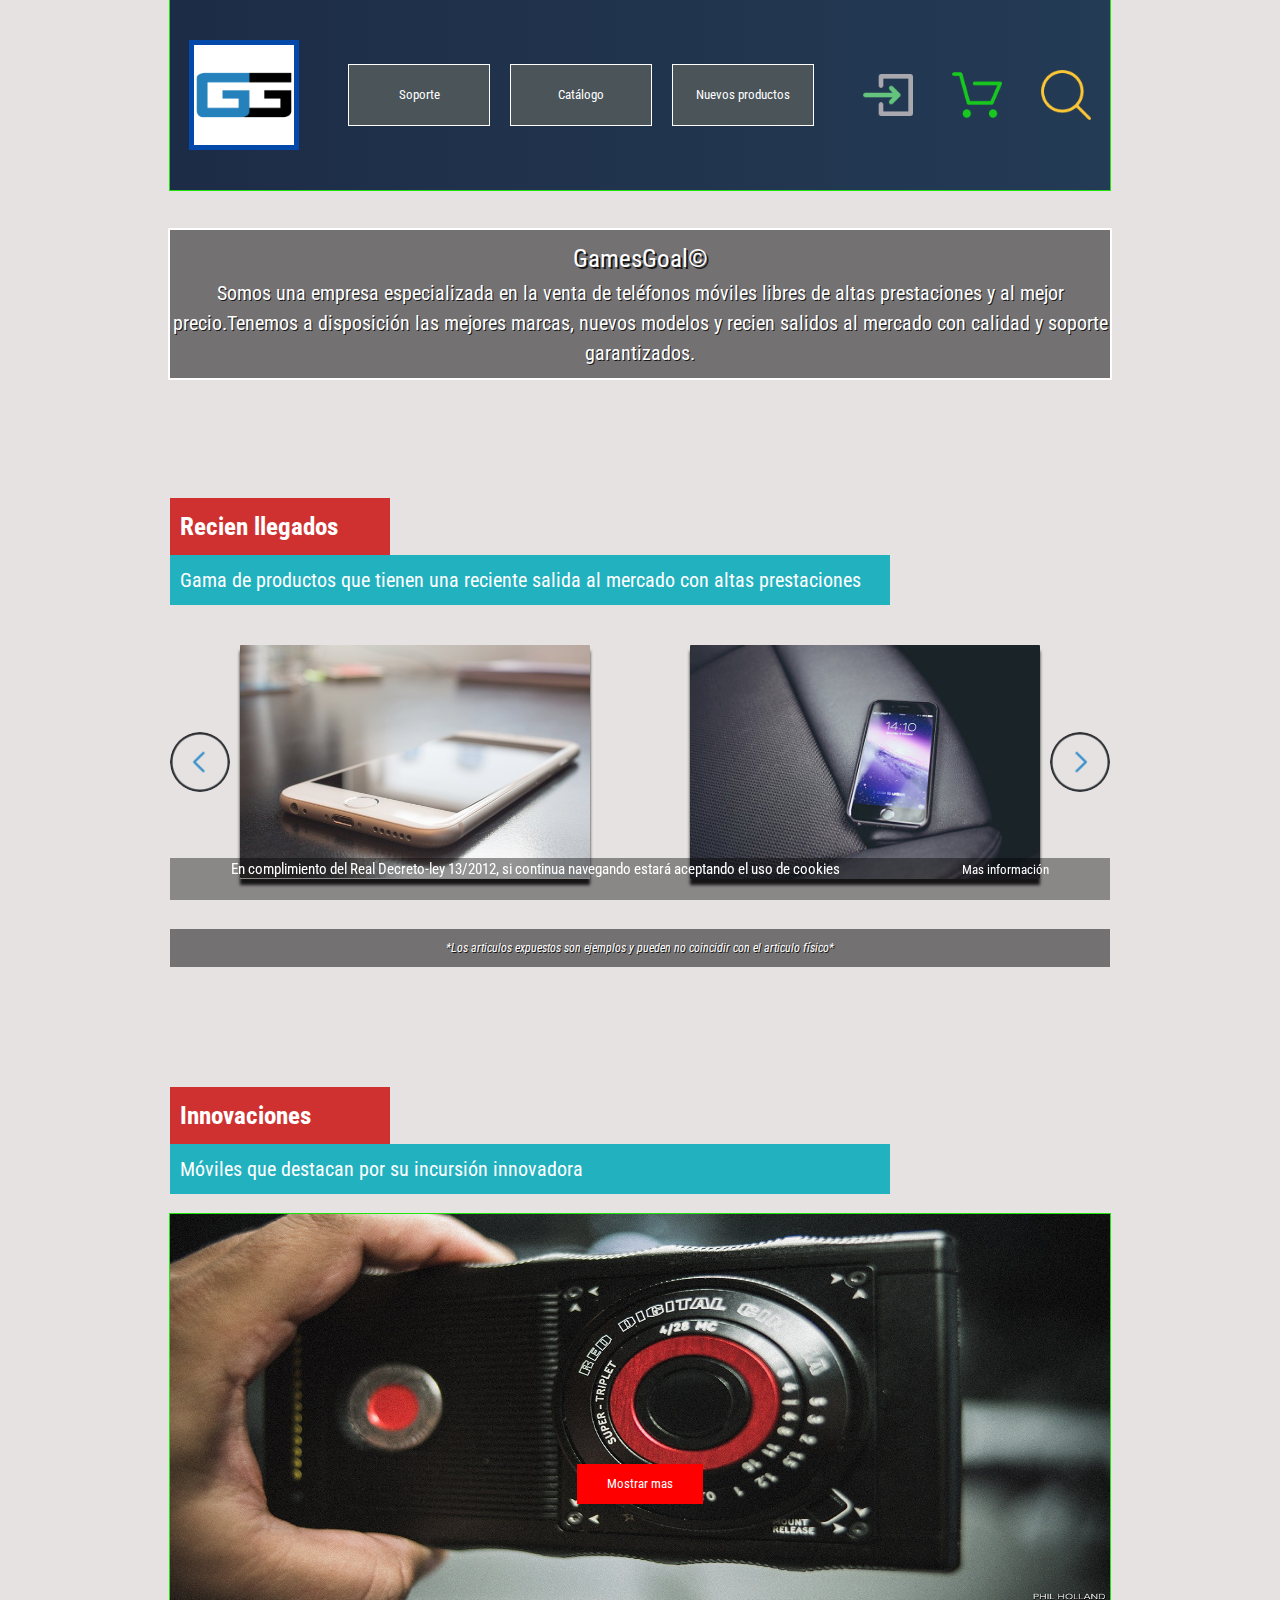
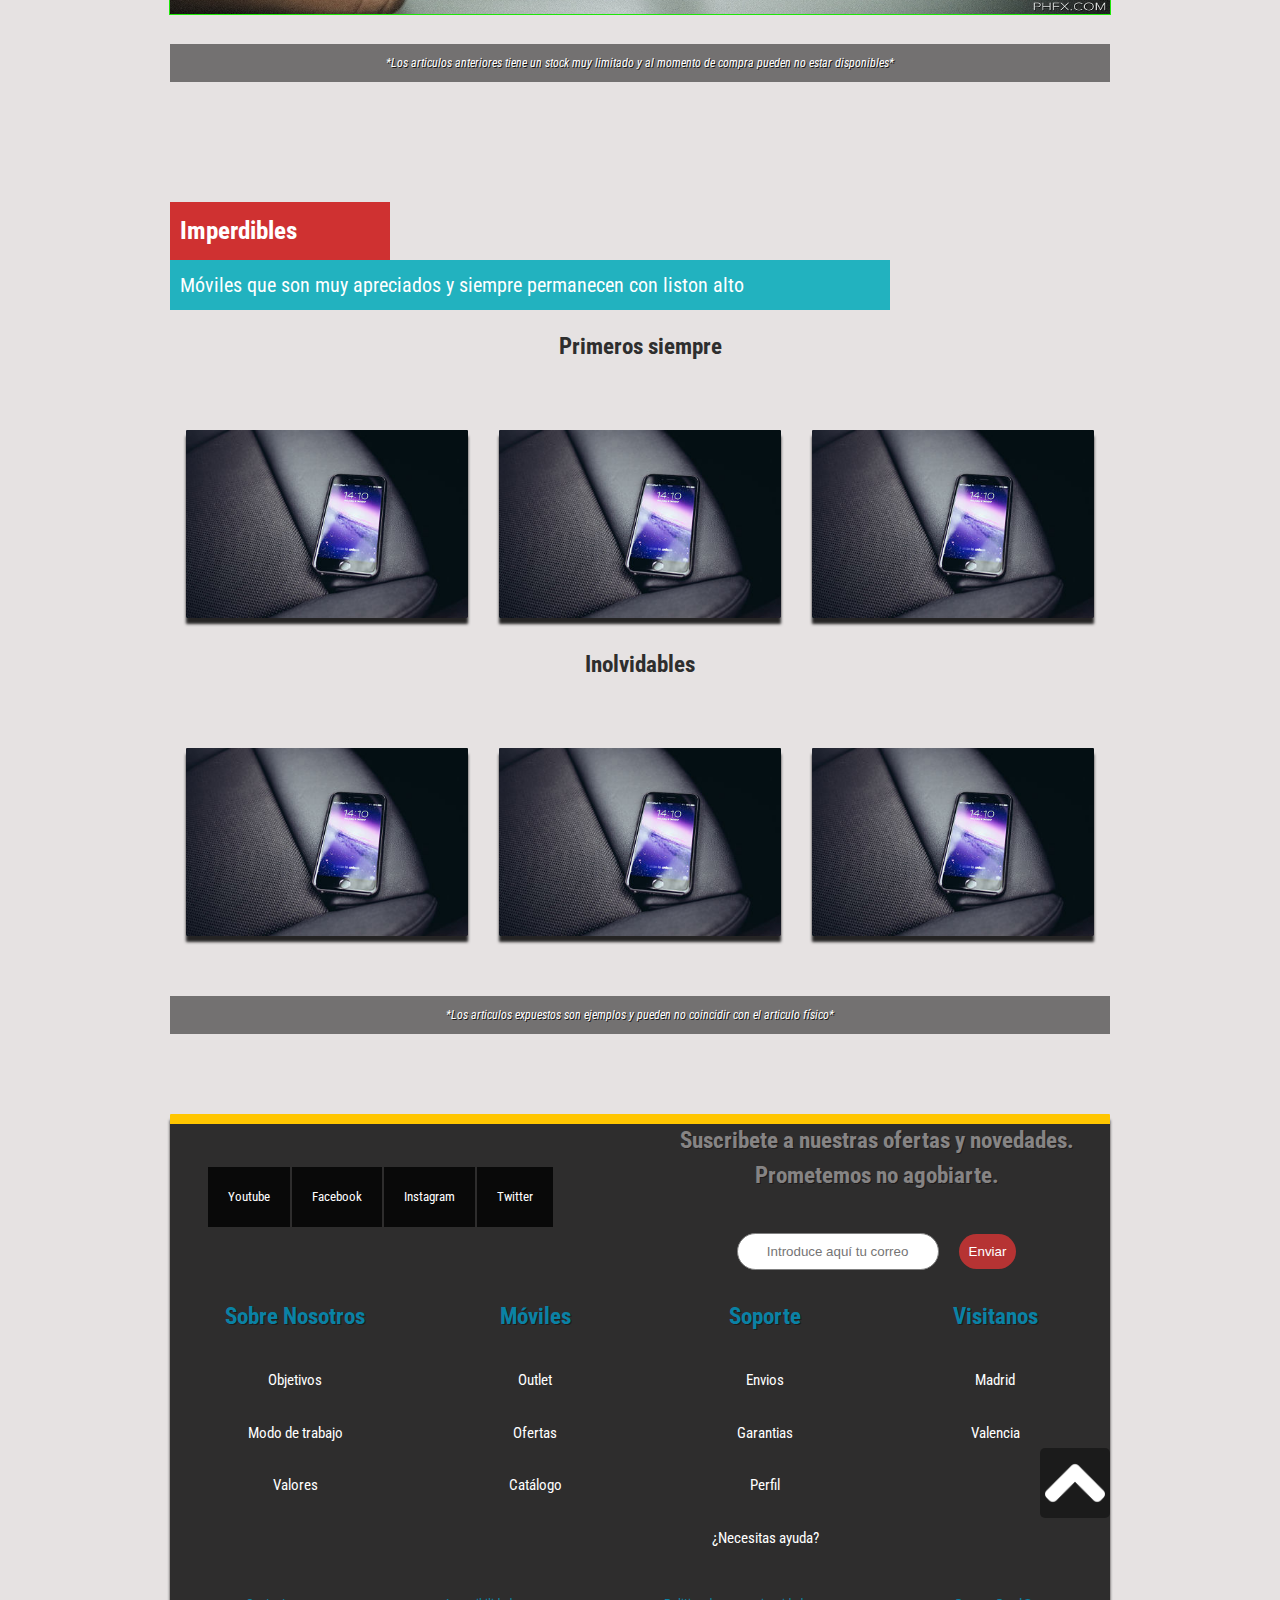
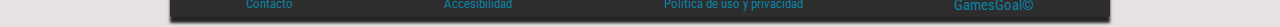
<file: index.html>
<!DOCTYPE html>
		<html lang="es">
		<head>
			<meta charset="UTF-8">
			<title>GamesGoal</title>
			<meta name="author" content="Santiago Rengifo">
			<meta name="viewport" content="width=device-width, initial-scale=1.0">
			<link rel="stylesheet" type="text/css" href="css/960_12_col.css">
			<link rel="stylesheet" type="text/css" href="css/reset.css">
			<link rel="stylesheet" type="text/css" href="css/text.css">
			<link rel="stylesheet" type="text/css" href="css/estilos.css">
			<link href="https://fonts.googleapis.com/css?family=Roboto+Condensed" rel="stylesheet">
		</head> 
		<body onload="slider(),logged()">

			<div class="cuerpo container_12">
				<header class="grid_12">


					<div class="grid_12 alpha">
						<div class="logo" >
							<a href=""><img src="img/iconos/logo.png" alt=""></a>
						</div>
						<div>

							<div><a class='redirigir'> Soporte</a>
							</div>
							<div><a class='redirigir'> Catálogo</a>
							</div>
							<div><a class='redirigir'> Nuevos productos</a>
							</div>

						</div>
						<div class="loggin">
							<img src="img/iconos/login.png" alt="">
							<p></p>
						</div>
						<div>
							<img src="img/iconos/carrito-de-la-compra.png" alt="">
						</div>
						<div class="buscar">
							<img src="img/iconos/lupa.png" alt="">
							<div>
								<form>
									<input type="text" placeholder="Buscar">
								</form>
							</div>
						</div>
					</div>
				</header>
				<div class="clear"></div>
				<section class="container_12">





					<article class="grid_12">
						<!-- Primer Div-->
						<div class="bienvenida">
							<p>
								<span>GamesGoal&#169;</span><br>
								Somos una empresa especializada en la venta de teléfonos móviles libres de altas prestaciones y al mejor precio.Tenemos a disposición las mejores marcas, nuevos modelos y recien salidos al mercado con calidad y soporte garantizados.
							</p>
						</div>

						<!--Carrusel de productos-->
						<!-- Segundo Div-->
						<div>
							<div class="titulo">
								<h1>Recien llegados</h1>
								<p>Gama de productos que tienen una reciente salida al mercado con altas prestaciones</p>
							</div>
							<div class="contenedorCarrusel">
								<div>
									<img src="img/iconos/flechaI.png" class="mvI" alt="">
								</div>
								<div class="carrusel" >
									<div>
										<img src="img/GAMA_MEDIA/cute-galaxy.jpg" alt="">
										<div>
											<p>Lorem ipsum dolor sit amet, consectetur adipisicing elit.
											</p>
											<a class='redirigir'>Más</a>
											<img src="img/iconos/comment.png" alt="">
											<img src="img/iconos/like.png" alt="">
											<img src="img/iconos/estrella.png" alt="">
										</div>
									</div>
									<div>
										<img src="img/GAMA_MEDIA/cute.jpg" alt="">
										<div>
											<p>Lorem ipsum dolor sit amet, consectetur adipisicing elit.
											</p>
											<a class='redirigir'>Más</a>
											<img src="img/iconos/comment.png" alt="">
											<img src="img/iconos/like.png" alt="">
											<img src="img/iconos/estrella.png" alt="">
										</div>
									</div>
									<div>
										<img src="img/GAMA_MEDIA/iphone.jpg" alt="">
										<div>
											<p>Lorem ipsum dolor sit amet, consectetur adipisicing elit.
											</p>
											<a class='redirigir'>Más</a>
											<img src="img/iconos/comment.png" alt="">
											<img src="img/iconos/like.png" alt="">
											<img src="img/iconos/estrella.png" alt="">
										</div>
									</div>
									<div>
										<img src="img/GAMA_MEDIA/cute-iphone.jpg" alt="">
										<div>
											<p>Lorem ipsum dolor sit amet, consectetur adipisicing elit.
											</p>
											<a class='redirigir'>Más</a>
											<img src="img/iconos/comment.png" alt="">
											<img src="img/iconos/like.png" alt="">
											<img src="img/iconos/estrella.png" alt="">
										</div>
									</div>
									<div>
										<img src="img/GAMA_MEDIA/galaxy.jpg" alt="">
										<div>
											<p>Lorem ipsum dolor sit amet, consectetur adipisicing elit.
											</p>
											<a class='redirigir'>Más</a>
											<img src="img/iconos/comment.png" alt="">
											<img src="img/iconos/like.png" alt="">
											<img src="img/iconos/estrella.png" alt="">
										</div>
									</div>
									<div>
										<img src="img/GAMA_MEDIA/super-iphone.jpg" alt="">
										<div>
											<p>Lorem ipsum dolor sit amet, consectetur adipisicing elit.
											</p>
											<a class='redirigir'>Más</a>
											<img src="img/iconos/comment.png" alt="">
											<img src="img/iconos/like.png" alt="">
											<img src="img/iconos/estrella.png" alt="">
										</div>
									</div>
								</div>
								<div>
									<img src="img/iconos/flechaD.png" class="mvD" alt="" >							
								</div>
							</div>

							<div class="notas">
								<p><i>*Los articulos expuestos son ejemplos y pueden no coincidir con el articulo físico*</i></p>
							</div>
						</div>

						<!--Slider de productos innovadores-->
						<!-- Tercer Div-->

						<div>

							<div class="titulo">
								<h1>Innovaciones</h1>
								<p>Móviles que destacan por su incursión innovadora</p>
							</div>
							<div class="slidertrue">
								<div><a href="./construccion.html">Mostrar mas</a><img src="img/GAMA_ALTA/hydrogen2.jpg" alt="" class="imagen" /></div>
								<div><a href="./construccion.html">Mostrar mas</a><img src="img/GAMA_ALTA/full-screen.jpg" alt="" class="imagen" /></div>
								<div><a href="./construccion.html">Mostrar mas</a><img src="img/GAMA_ALTA/hydrogen3.jpg" alt="" class="imagen" /></div>
								<div><a href="./construccion.html">Mostrar mas</a><img src="img/GAMA_ALTA/hydrogen.jpg" alt="" class="imagen" /></div>
							</div>
							<div class="notas">
								<p><i>*Los articulos anteriores tiene un stock muy limitado y al momento de compra pueden no estar disponibles*</i></p>
							</div>
						</div>

						<!--Cuarto Div-->

						<div class="contenerBaraja">
							<div class="titulo">
								<h1>Imperdibles</h1>
								<p>Móviles que son muy apreciados y siempre permanecen con liston alto</p>
							</div>
							<div class="baraja">
								<h2>Primeros siempre</h2>
								<div>
									<div>
										<img src="img/GAMA_MEDIA/cute-iphone.jpg" alt="">
										<div>
											<p>Lorem ipsum dolor sit amet, consectetur adipisicing elit.
											</p>
											<a class='redirigir'>Más</a>
											<img src="img/iconos/comment.png" alt="">
											<img src="img/iconos/like.png" alt="">
											<img src="img/iconos/estrella.png" alt="">
										</div>
									</div>
									<div>
										<img src="img/GAMA_MEDIA/cute-iphone.jpg" alt="">
										<div>
											<p>Lorem ipsum dolor sit amet, consectetur adipisicing elit.
											</p>
											<a class='redirigir'>Más</a>
											<img src="img/iconos/comment.png" alt="">
											<img src="img/iconos/like.png" alt="">
											<img src="img/iconos/estrella.png" alt="">
										</div>
									</div>
									<div>
										<img src="img/GAMA_MEDIA/cute-iphone.jpg" alt="">
										<div>
											<p>Lorem ipsum dolor sit amet, consectetur adipisicing elit.
											</p>
											<a class='redirigir'>Más</a>
											<img src="img/iconos/comment.png" alt="">
											<img src="img/iconos/like.png" alt="">
											<img src="img/iconos/estrella.png" alt="">
										</div>
									</div>
								</div>
							</div>

							<div class="baraja">
								<h2>Inolvidables</h2>
								<div>
									<div>
										<img src="img/GAMA_MEDIA/cute-iphone.jpg" alt="">
										<div>
											<p>Lorem ipsum dolor sit amet, consectetur adipisicing elit.
											</p>
											<a class='redirigir'>Más</a>
											<img src="img/iconos/comment.png" alt="">
											<img src="img/iconos/like.png" alt="">
											<img src="img/iconos/estrella.png" alt="">
										</div>
									</div>
									<div>
										<img src="img/GAMA_MEDIA/cute-iphone.jpg" alt="">
										<div>
											<p>Lorem ipsum dolor sit amet, consectetur adipisicing elit.
											</p>
											<a class='redirigir'>Más</a>
											<img src="img/iconos/comment.png" alt="">
											<img src="img/iconos/like.png" alt="">
											<img src="img/iconos/estrella.png" alt="">
										</div>
									</div>
									<div>
										<img src="img/GAMA_MEDIA/cute-iphone.jpg" alt="">
										<div>
											<p>Lorem ipsum dolor sit amet, consectetur adipisicing elit.
											</p>
											<a class='redirigir'>Más</a>
											<img src="img/iconos/comment.png" alt="">
											<img src="img/iconos/like.png" alt="">
											<img src="img/iconos/estrella.png" alt="">
										</div>
									</div>
								</div>
							</div>

							<div class="notas">
								<p><i>*Los articulos expuestos son ejemplos y pueden no coincidir con el articulo físico*</i></p>
							</div>


						</div>


						<!--  Footer  -->

						<footer>


							<div class="promociones">
								<div>
									<div><a class='redirigir' target="#B73535">Youtube</a></div>
									<div><a class='redirigir' target="#1E40BD">Facebook</a></div>
									<div><a class='redirigir' target="#7917C5">Instagram</a></div>
									<div><a class='redirigir' target="#1A87CC">Twitter</a></div>
								</div>
								<div>
									<h2>Suscribete a nuestras ofertas y novedades.<br> Prometemos no agobiarte.</h2><br>
									<form>
										<input type="email" placeholder="Introduce aquí tu correo" required>
										<input type="submit" value="Enviar"/>
									</form>
								</div>
							</div>

							<div class="informacion">

								<div>
									<h2>Sobre Nosotros</h2>
									<a class='redirigir'>Objetivos</a>
									<a class='redirigir'>Modo de trabajo</a>
									<a class='redirigir'>Valores</a>
								</div>
								<div>
									<h2>Móviles</h2>
									<a class='redirigir'>Outlet</a>
									<a class='redirigir'>Ofertas</a>
									<a class='redirigir'>Catálogo</a>
								</div>
								<div>
									<h2>Soporte</h2>
									<a class='redirigir'>Envios</a>
									<a class='redirigir'>Garantias</a>
									<a class='redirigir'>Perfil</a>
									<a class='redirigir'>
										¿Necesitas ayuda?
									</a>
								</div>
								<div>
									<h2>Visitanos</h2>
									<a class='redirigir'>Madrid</a>
									<a class='redirigir'>Valencia</a>

								</div>

							</div>

							<!-- ////// -->
							<div class="reglas">
								<a class='redirigir'>Contacto</a>
								<a class='redirigir'>Accesibilidad</a>
								<a class='redirigir'>Politica de uso y privacidad</a>
								<a href="index.html">GamesGoal&#169;</a>
							</div>
							<div class="subir">
								<img src="img/iconos/right-chevron.png" alt="">
							</div>
						</footer>

					</article>
					<div class="condiciones grid_12">
						<p>En complimiento del Real Decreto-ley 13/2012, si continua navegando estará aceptando el uso de cookies</p>
						<a href="http://politicadecookies.com/">Mas información</a>
					</div>

				</section>
			</div>
			
			<script src="js/jquery-3.3.1.min.js"></script>
			<script src="js/index.js"></script>

		</body>
		</html>
</file>
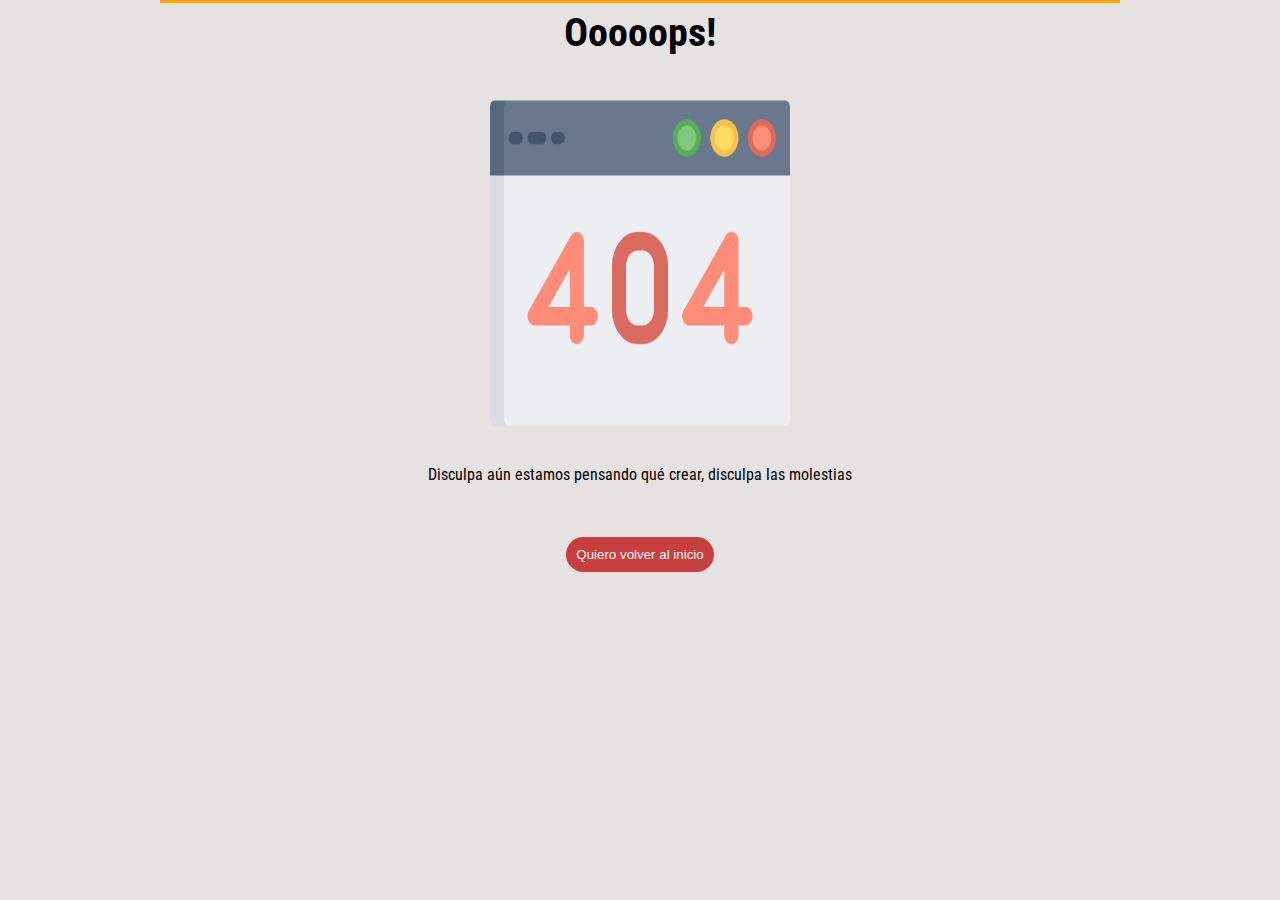
<file: errores/index.html>
<!DOCTYPE html>
<html lang="en">
<head>
	<meta charset="UTF-8">
	<title>Error 404</title>
	<link rel="stylesheet" type="text/css" href="../css/960_12_col.css">
	<link rel="stylesheet" type="text/css" href="../css/text.css">
	<link rel="stylesheet" type="text/css" href="../css/reset.css">
	<link rel="stylesheet" type="text/css" href="css/estilos.css">
	<link href="https://fonts.googleapis.com/css?family=Roboto+Condensed" rel="stylesheet">
</head>
<body>

	<div class="container_12">

		<div>
			<h1>Ooooops!</h1>
			<img src="../img/iconos/error-404.png">
			<p>Disculpa aún estamos pensando qué crear, disculpa las molestias</p>
			<button>Quiero volver al inicio</button>
		</div>
		
	</div>
	<script type="text/javascript" src="js/index.js"></script>
</body>
</html>
</file>
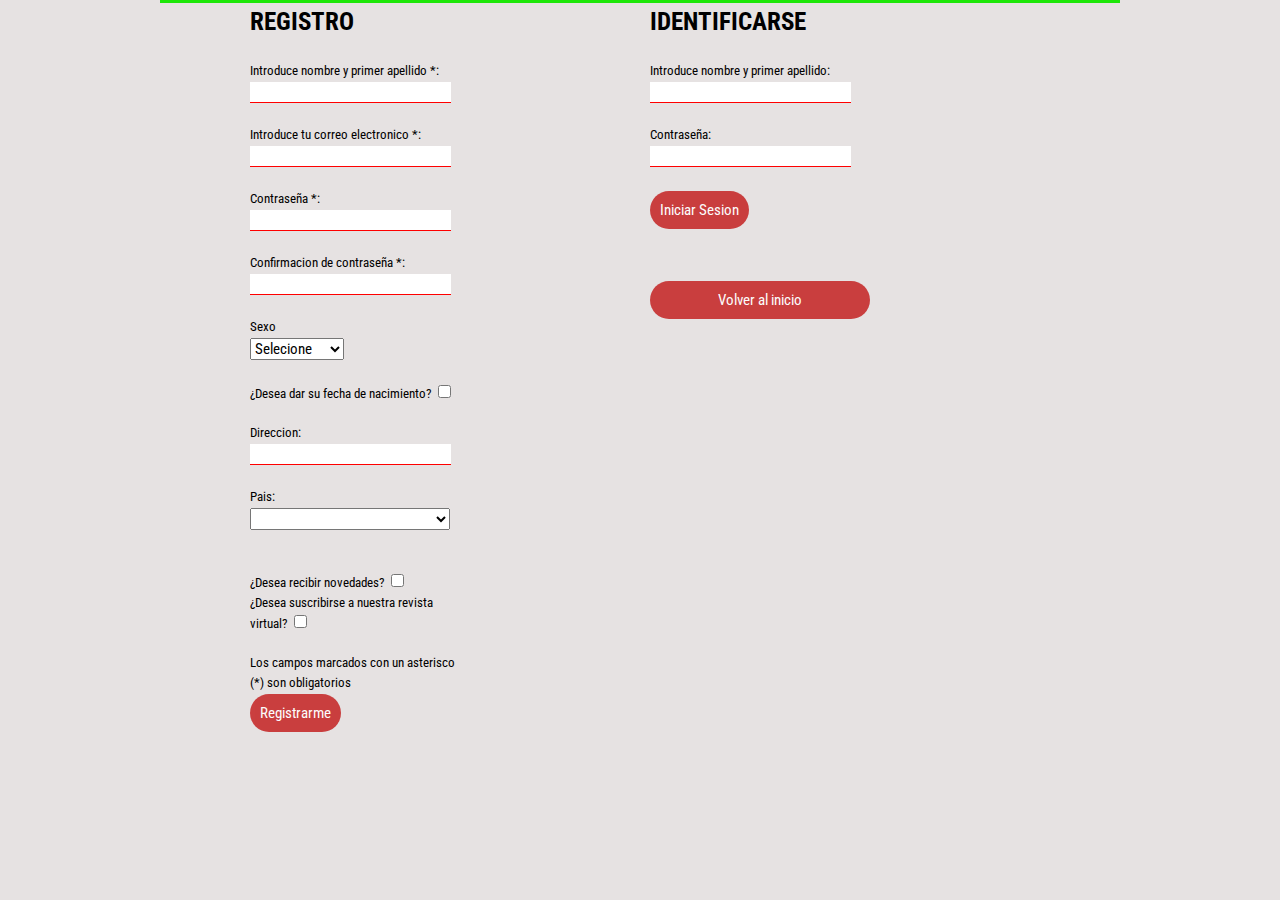
<file: formularios/index.html>
<!DOCTYPE html>
<html>
<head>
	<meta charset="utf-8">
	<title>Formulario</title>
	<link rel="stylesheet" type="text/css" href="css/estilos.css">
	<link rel="stylesheet" type="text/css" href="../css/960_12_col.css">
	<link rel="stylesheet" type="text/css" href="../css/reset.css">
	<link rel="stylesheet" type="text/css" href="../css/text.css">
	<link href="https://fonts.googleapis.com/css?family=Roboto+Condensed" rel="stylesheet">
</head>
<body>
	<div class="cuerpo container_12">
		<div class="grid_3 prefix_1" >
				<h1>REGISTRO</h1>
				<form action="logged/index.html" class='formReg'>
					<label>Introduce nombre y primer apellido *: </label>
					<input type="text" pattern="(([A-Za-z]{3,15}\s[A-Za-z]{3,15})$){1}" required class="name"><br>
					<label>Introduce tu correo electronico *: </label>
					<input type="email" required  class="email"><br>
					<label>Contraseña *: </label>
					<input type="password" required class='pass' onkeyup="comprobar()"><span class='alerta'></span><br>
					<label>Confirmacion de contraseña *: </label>
					<input type="password" required class="pass2"> <span class='alerta2'></span>
					<br>
					<label>Sexo</label>
					<select>
						<optgroup label="Seleccione sexo" >
						<option selected="selected" label="Selecione"></option>
						<option>Femenino</option>
						<option>Masculino</option>
						</optgroup>
					</select>
					<br>
					<div class='cajaNacimiento'>
						<label>¿Desea dar su fecha de nacimiento?</label>
						<input type="checkbox" class='check'><br>
						<div class='nacimiento'>
							<label>Fecha de nacimiento: </label>
							<input type="date" min='1900-01-01' class='date'>
						</div>
					</div>
					<br>
					<label>Direccion: </label>
					<input type="text" class='dir'><br>
					<label>Pais: </label>
					<select class='pais'>
					</select><br>
					<div class='divTarjeta'>
						<label>Numero de tarjeta de credito: </label>
						<input type="number" class='tarjetaCredito'>
					</div>
					<br>
					<div>
						<label>¿Desea recibir novedades?</label>
						<input type="checkbox" class='novedades' ><br>
						<label>¿Desea suscribirse a nuestra revista virtual?</label>
						<input type="checkbox" class='revista'>
					</div>
					<br>
					Los campos marcados con un asterisco (*) son obligatorios
					<input type="submit" class='send' value="Registrarme">	
				</form>
		</div>
		<div class="grid_3 suffix_3 prefix_2">
			<h1>IDENTIFICARSE</h1>
			<form class='formLog' action='logged/index.html'>
				<label>Introduce nombre y primer apellido: </label>
				<input type="text" pattern="(([A-Za-z]{3,15}\s[A-Za-z]{3,15})$){1}" required  class="name"><br>
				<label>Contraseña: </label>
				<input type="password" required  class='pass' onkeyup="comprobar()"><span class='alerta'></span><br>
				<input type="submit" class='sendLoggin'  value="Iniciar Sesion">
			</form>
			<button class="inicio">Volver al inicio</button>
		</div>
	</div><script type="text/javascript" src="js/jquery-3.2.1.js"></script>
	<script type="text/javascript" src="js/jquery-ui.min.js"></script>
	<script type="text/javascript" src="./js/scripts.js"></script>
	
	<script type="text/javascript" src="js/sha.js"></script>
</body>
</html>
</file>
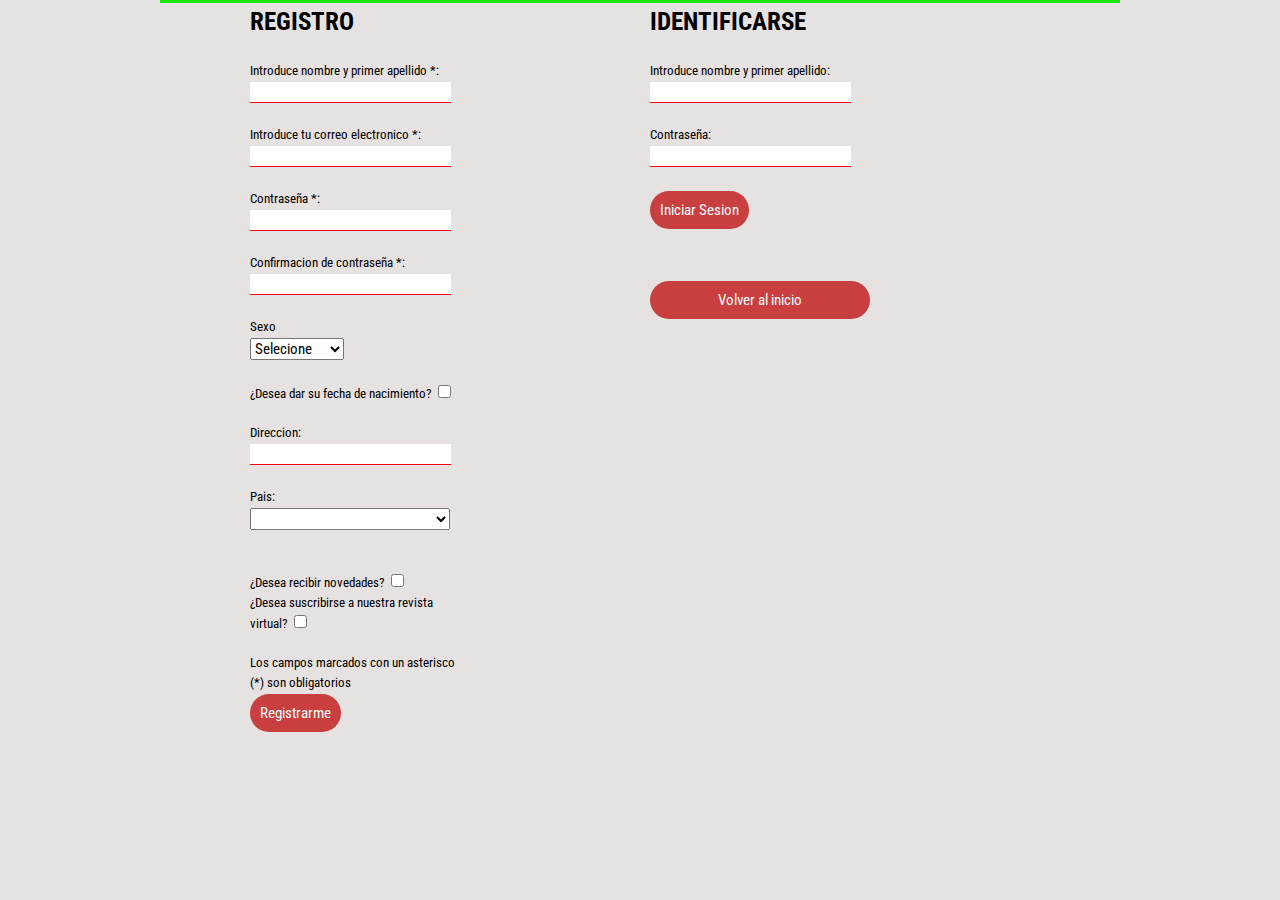
<file: formularios/logged/index.html>
<!DOCTYPE html>
<html>
<head>
	<meta charset="utf-8">
	<title>Logged!</title>
	<link rel="stylesheet" type="text/css" href="./css/estilos.css">
	<link rel="stylesheet" type="text/css" href="../../css/960_12_col.css">
	<link rel="stylesheet" type="text/css" href="../../css/reset.css">
	<link rel="stylesheet" type="text/css" href="../../css/text.css">
	<link href="https://fonts.googleapis.com/css?family=Roboto+Condensed" rel="stylesheet">
</head>
	<body onload='cargar()'>
		<div class="container_12" >
			
			<div class='datos'>
			<p class="name">Nombre: </p>
			<p class='email'>E-mail: </p>
		</div>
			<button class='log-out'>Log out</button>
			<button class="inicio">Pagina Inicio</button>

		</div>

		<script type="text/javascript" src="js/jquery-3.2.1.js"></script>
		<script type="text/javascript" src="js/scripts.js"></script>
	</body>
</html>
</file>
<file: css/960_12_col.css>
/*
  960 Grid System ~ Core CSS.
  Learn more ~ http://960.gs/

  Licensed under GPL and MIT.
*/

/*
  Forces backgrounds to span full width,
  even if there is horizontal scrolling.
  Increase this if your layout is wider.

  Note: IE6 works fine without this fix.
*/

body {
  min-width: 960px;
}

/* `Container
----------------------------------------------------------------------------------------------------*/

.container_12 {
  margin-left: auto;
  margin-right: auto;
  width: 960px;
}

/* `Grid >> Global
----------------------------------------------------------------------------------------------------*/

.grid_1,
.grid_2,
.grid_3,
.grid_4,
.grid_5,
.grid_6,
.grid_7,
.grid_8,
.grid_9,
.grid_10,
.grid_11,
.grid_12 {
  display: inline;
  float: left;
  margin-left: 10px;
  margin-right: 10px;
}

.push_1, .pull_1,
.push_2, .pull_2,
.push_3, .pull_3,
.push_4, .pull_4,
.push_5, .pull_5,
.push_6, .pull_6,
.push_7, .pull_7,
.push_8, .pull_8,
.push_9, .pull_9,
.push_10, .pull_10,
.push_11, .pull_11 {
  position: relative;
}

/* `Grid >> Children (Alpha ~ First, Omega ~ Last)
----------------------------------------------------------------------------------------------------*/

.alpha {
  margin-left: 0;
}

.omega {
  margin-right: 0;
}

/* `Grid >> 12 Columns
----------------------------------------------------------------------------------------------------*/

.container_12 .grid_1 {
  width: 60px;
}

.container_12 .grid_2 {
  width: 140px;
}

.container_12 .grid_3 {
  width: 220px;
}

.container_12 .grid_4 {
  width: 300px;
}

.container_12 .grid_5 {
  width: 380px;
}

.container_12 .grid_6 {
  width: 460px;
}

.container_12 .grid_7 {
  width: 540px;
}

.container_12 .grid_8 {
  width: 620px;
}

.container_12 .grid_9 {
  width: 700px;
}

.container_12 .grid_10 {
  width: 780px;
}

.container_12 .grid_11 {
  width: 860px;
}

.container_12 .grid_12 {
  width: 940px;
}

/* `Prefix Extra Space >> 12 Columns
----------------------------------------------------------------------------------------------------*/

.container_12 .prefix_1 {
  padding-left: 80px;
}

.container_12 .prefix_2 {
  padding-left: 160px;
}

.container_12 .prefix_3 {
  padding-left: 240px;
}

.container_12 .prefix_4 {
  padding-left: 320px;
}

.container_12 .prefix_5 {
  padding-left: 400px;
}

.container_12 .prefix_6 {
  padding-left: 480px;
}

.container_12 .prefix_7 {
  padding-left: 560px;
}

.container_12 .prefix_8 {
  padding-left: 640px;
}

.container_12 .prefix_9 {
  padding-left: 720px;
}

.container_12 .prefix_10 {
  padding-left: 800px;
}

.container_12 .prefix_11 {
  padding-left: 880px;
}

/* `Suffix Extra Space >> 12 Columns
----------------------------------------------------------------------------------------------------*/

.container_12 .suffix_1 {
  padding-right: 80px;
}

.container_12 .suffix_2 {
  padding-right: 160px;
}

.container_12 .suffix_3 {
  padding-right: 240px;
}

.container_12 .suffix_4 {
  padding-right: 320px;
}

.container_12 .suffix_5 {
  padding-right: 400px;
}

.container_12 .suffix_6 {
  padding-right: 480px;
}

.container_12 .suffix_7 {
  padding-right: 560px;
}

.container_12 .suffix_8 {
  padding-right: 640px;
}

.container_12 .suffix_9 {
  padding-right: 720px;
}

.container_12 .suffix_10 {
  padding-right: 800px;
}

.container_12 .suffix_11 {
  padding-right: 880px;
}

/* `Push Space >> 12 Columns
----------------------------------------------------------------------------------------------------*/

.container_12 .push_1 {
  left: 80px;
}

.container_12 .push_2 {
  left: 160px;
}

.container_12 .push_3 {
  left: 240px;
}

.container_12 .push_4 {
  left: 320px;
}

.container_12 .push_5 {
  left: 400px;
}

.container_12 .push_6 {
  left: 480px;
}

.container_12 .push_7 {
  left: 560px;
}

.container_12 .push_8 {
  left: 640px;
}

.container_12 .push_9 {
  left: 720px;
}

.container_12 .push_10 {
  left: 800px;
}

.container_12 .push_11 {
  left: 880px;
}

/* `Pull Space >> 12 Columns
----------------------------------------------------------------------------------------------------*/

.container_12 .pull_1 {
  left: -80px;
}

.container_12 .pull_2 {
  left: -160px;
}

.container_12 .pull_3 {
  left: -240px;
}

.container_12 .pull_4 {
  left: -320px;
}

.container_12 .pull_5 {
  left: -400px;
}

.container_12 .pull_6 {
  left: -480px;
}

.container_12 .pull_7 {
  left: -560px;
}

.container_12 .pull_8 {
  left: -640px;
}

.container_12 .pull_9 {
  left: -720px;
}

.container_12 .pull_10 {
  left: -800px;
}

.container_12 .pull_11 {
  left: -880px;
}

/* `Clear Floated Elements
----------------------------------------------------------------------------------------------------*/

/* http://sonspring.com/journal/clearing-floats */

.clear {
  clear: both;
  display: block;
  overflow: hidden;
  visibility: hidden;
  width: 0;
  height: 0;
}

/* http://www.yuiblog.com/blog/2010/09/27/clearfix-reloaded-overflowhidden-demystified */

.clearfix:before,
.clearfix:after,
.container_12:before,
.container_12:after {
  content: '.';
  display: block;
  overflow: hidden;
  visibility: hidden;
  font-size: 0;
  line-height: 0;
  width: 0;
  height: 0;
}

.clearfix:after,
.container_12:after {
  clear: both;
}

/*
  The following zoom:1 rule is specifically for IE6 + IE7.
  Move to separate stylesheet if invalid CSS is a problem.
*/

.clearfix,
.container_12 {
  zoom: 1;
}
</file>
<file: css/text.css>
/*
  960 Grid System ~ Text CSS.
  Learn more ~ http://960.gs/

  Licensed under GPL and MIT.
*/

/* `Basic HTML
----------------------------------------------------------------------------------------------------*/

body {
  font: 13px/1.5 "Helvetica Neue", Arial, "Liberation Sans", FreeSans, sans-serif;
}

pre,
code {
  font-family: "DejaVu Sans Mono", Menlo, Consolas, monospace;
}

hr {
  border: 0 solid #ccc;
  border-top-width: 1px;
  clear: both;
  height: 0;
}

/* `Headings
----------------------------------------------------------------------------------------------------*/

h1 {
  font-size: 25px;
}

h2 {
  font-size: 23px;
}

h3 {
  font-size: 21px;
}

h4 {
  font-size: 19px;
}

h5 {
  font-size: 17px;
}

h6 {
  font-size: 15px;
}

/* `Spacing
----------------------------------------------------------------------------------------------------*/

ol {
  list-style: decimal;
}

ul {
  list-style: disc;
}

li {
  margin-left: 30px;
}

p,
dl,
hr,
h1,
h2,
h3,
h4,
h5,
h6,
ol,
ul,
pre,
table,
address,
fieldset,
figure {
  margin-bottom: 20px;
}
</file>
<file: css/estilos.css>
/*
-Variables
-Efectos Keyframes
-General
-Header
-Section
-Footer
*/
body {
  background: #E6E2E2;
}

div.cuerpo {
  font-family: 'Roboto Condensed', sans-serif;
}

* {
  -webkit-user-select: none;
  -moz-user-select: none;
  -khtml-user-select: none;
  -ms-user-select: none;
}

/*
Variables
*/
/*Azul oscuro gradient*/
/*Verde*/
/*Naranja*/
/*Gris*/
/*Transparente*/
/*
Efectos keyframes
*/
@-webkit-keyframes fade {
  from {
    -webkit-transform: translate(0px, 150px);
    transform: translate(0px, 150px);
    opacity: 0.7;
  }
  to {
    -webkit-transform: translate(0px, 0);
    transform: translate(0px, 0);
    opacity: 1;
  }
}
@keyframes fade {
  from {
    -webkit-transform: translate(0px, 150px);
    transform: translate(0px, 150px);
    opacity: 0.7;
  }
  to {
    -webkit-transform: translate(0px, 0);
    transform: translate(0px, 0);
    opacity: 1;
  }
}
@-webkit-keyframes animation {
  0% {
    -webkit-transform: scale(0.9, 0.9);
    transform: scale(0.9, 0.9);
  }
  100% {
    -webkit-transform: scale(1, 1);
    transform: scale(1, 1);
  }
}
@keyframes animation {
  0% {
    -webkit-transform: scale(0.9, 0.9);
    transform: scale(0.9, 0.9);
  }
  100% {
    -webkit-transform: scale(1, 1);
    transform: scale(1, 1);
  }
}
article > * {
  -webkit-animation-duration: 2s;
  animation-duration: 2s;
  -webkit-animation-timing-function: cubic-bezier(0.68, -0.55, 0.265, 1.55);
  animation-timing-function: cubic-bezier(0.68, -0.55, 0.265, 1.55);
}

div.bienvenida {
  -webkit-animation-name: animation;
  animation-name: animation;
  -webkit-animation-duration: 1s;
  animation-duration: 1s;
  -webkit-animation-timing-function: cubic-bezier(0.785, 0.135, 0.15, 0.86);
  animation-timing-function: cubic-bezier(0.785, 0.135, 0.15, 0.86);
}

/*
Header
*/
header {
  position: fixed;
  background: linear-gradient(to right, #1D2C46, #243b55);
  padding: 40px 0;
  z-index: 1000000;
  font-family: 'Roboto Condensed', sans-serif;
  outline: 1px solid #1DE708;
  -webkit-transition: all 600ms cubic-bezier(0.68, -0.55, 0.265, 1.55);
  -o-transition: all 600ms cubic-bezier(0.68, -0.55, 0.265, 1.55);
  transition: all 600ms cubic-bezier(0.68, -0.55, 0.265, 1.55);
}
header > div:nth-of-type(1) {
  display: -webkit-box;
  display: -webkit-flex;
  display: -ms-flexbox;
  display: flex;
  -webkit-justify-content: space-around;
  -ms-flex-pack: distribute;
  justify-content: space-around;
  -webkit-box-align: center;
  -webkit-align-items: center;
  -ms-flex-align: center;
  align-items: center;
}
header > div:nth-of-type(1) div.logo {
  border: 5px solid #0349A9;
  width: 100px;
  -webkit-transition: all 600ms cubic-bezier(0.68, -0.55, 0.265, 1.55);
  -o-transition: all 600ms cubic-bezier(0.68, -0.55, 0.265, 1.55);
  transition: all 600ms cubic-bezier(0.68, -0.55, 0.265, 1.55);
}
header > div:nth-of-type(1) div.logo img {
  width: 100%;
}
header > div:nth-of-type(1) div:nth-of-type(2) {
  display: -webkit-box;
  display: -webkit-flex;
  display: -ms-flexbox;
  display: flex;
  -webkit-justify-content: space-around;
  -ms-flex-pack: distribute;
  justify-content: space-around;
}
header > div:nth-of-type(1) div:nth-of-type(2) > div {
  width: 120px;
  margin: 0 10px;
  padding: 20px 10px;
  border: 1px solid white;
  color: white;
  background: #4A5459;
  position: relative;
  text-align: center;
}
header > div:nth-of-type(1) div:nth-of-type(2) > div a {
  text-decoration: none;
  color: white;
}
header > div:nth-of-type(1) div:nth-of-type(2) > div:hover {
  cursor: pointer;
}
header > div:nth-of-type(1) div:nth-of-type(3), header > div:nth-of-type(1) div:nth-of-type(4), header > div:nth-of-type(1) div:nth-of-type(5) {
  position: relative;
}
header > div:nth-of-type(1) div:nth-of-type(3) p, header > div:nth-of-type(1) div:nth-of-type(4) p, header > div:nth-of-type(1) div:nth-of-type(5) p {
  position: absolute;
  left: 10px;
  color: #1DE708;
  text-align: center;
  display: flex;
  align-self: center;
  font-size: 12px;
}
header > div:nth-of-type(1) div:nth-of-type(3) img, header > div:nth-of-type(1) div:nth-of-type(4) img, header > div:nth-of-type(1) div:nth-of-type(5) img {
  height: 50px;
  width: 50px;
  -webkit-transition: all 300ms cubic-bezier(0.68, -0.55, 0.265, 1.55);
  -o-transition: all 300ms cubic-bezier(0.68, -0.55, 0.265, 1.55);
  transition: all 300ms cubic-bezier(0.68, -0.55, 0.265, 1.55);
}
header > div:nth-of-type(1) div:nth-of-type(3) img:hover, header > div:nth-of-type(1) div:nth-of-type(4) img:hover, header > div:nth-of-type(1) div:nth-of-type(5) img:hover {
  -webkit-transform: scale(1.2, 1.2);
  -ms-transform: scale(1.2, 1.2);
  transform: scale(1.2, 1.2);
  cursor: pointer;
}
header > div:nth-of-type(1) div:nth-of-type(3) div, header > div:nth-of-type(1) div:nth-of-type(4) div, header > div:nth-of-type(1) div:nth-of-type(5) div {
  display: none;
  position: absolute;
  transform: translate(-90px, 15px);
}
header > div:nth-of-type(1) div:nth-of-type(3) div form input, header > div:nth-of-type(1) div:nth-of-type(4) div form input, header > div:nth-of-type(1) div:nth-of-type(5) div form input {
  border: 1px solid grey;
  width: 120px;
  padding: 5px 0;
  transition: all 600ms cubic-bezier(0.68, -0.55, 0.265, 1.55);
  border-radius: 20px;
  text-align: center;
}
header > div:nth-of-type(1) div:nth-of-type(3) div form input:focus, header > div:nth-of-type(1) div:nth-of-type(4) div form input:focus, header > div:nth-of-type(1) div:nth-of-type(5) div form input:focus {
  outline: 0px solid;
  padding: 5px 10px;
}

/*
Section
*/
section.container_12 {
  position: relative;
  z-index: 1;
  -webkit-transition: all 500ms ease;
  -o-transition: all 500ms ease;
  transition: all 500ms ease;
  margin-top: 150px;
  /*
  	Cookies
  */
}
section.container_12 div.condiciones {
  position: fixed;
  display: flex;
  justify-content: space-around;
  background: rgba(0, 0, 0, 0.4);
  align-content: center;
  bottom: 0;
  color: white;
  align-items: baseline;
}
section.container_12 div.condiciones p {
  font-size: 15px;
}
section.container_12 div.condiciones a {
  text-decoration: none;
  color: white;
}
section.container_12 article {
  display: -webkit-box;
  display: -webkit-flex;
  display: -ms-flexbox;
  display: flex;
  -webkit-box-orient: vertical;
  -webkit-box-direction: normal;
  -webkit-flex-direction: column;
  -ms-flex-direction: column;
  flex-direction: column;
  /*
  Bienvenida
  */
  /*
  Contenedor Carrusel
  */
  /*
  Contenedor slider 
  */
  /*
  Baraja y cartas
  */
  /*
  Footer
  */
}
section.container_12 article > * {
  margin: 50px 0;
}
section.container_12 article div.bienvenida {
  margin: 50px 0;
  display: -webkit-inline-box;
  display: -webkit-inline-flex;
  display: -ms-inline-flexbox;
  display: inline-flex;
  -webkit-justify-content: space-around;
  -ms-flex-pack: distribute;
  justify-content: space-around;
  -webkit-align-content: center;
  -ms-flex-line-pack: center;
  align-content: center;
}
section.container_12 article div.bienvenida > p {
  outline: 2px solid white;
  margin-top: 30px;
  text-align: center;
  font-size: 20px;
  color: white;
  text-shadow: 1px 1px #191717;
  padding: 10px 2px;
  background: rgba(0, 0, 0, 0.5);
  -webkit-transition: all 500ms ease;
  -o-transition: all 500ms ease;
  transition: all 500ms ease;
}
section.container_12 article div.bienvenida > p span {
  font-size: 25px;
  text-shadow: 2px 2px #191717;
}
section.container_12 article div.bienvenida > p:hover {
  outline: 2px solid #1DE708;
  background: rgba(0, 0, 0, 0.8);
}
section.container_12 article div.bienvenida > p:hover:first-line {
  color: #1DE708;
}
section.container_12 article div.titulo h1 {
  color: #2E2E2E;
  padding: 10px;
  display: block;
  background: #CF3131;
  width: 200px;
  color: white;
  margin: 0;
  transition: all 200ms ease;
}
section.container_12 article div.titulo h1:hover {
  background: transparent;
  color: #2E2E2E;
  outline: 2px solid #CF3131;
}
section.container_12 article div.titulo p {
  font-size: 20px;
  color: #2E2E2E;
  padding: 10px;
  display: block;
  background: #22B2BF;
  width: 700px;
  color: white;
}
section.container_12 article div.notas > p {
  outline: 0px solid;
  margin-top: 30px;
  text-align: center;
  font-size: 12px;
  color: white;
  text-shadow: 1px 1px #191717;
  padding: 10px 2px;
  background: rgba(0, 0, 0, 0.5);
  -webkit-transition: all 500ms ease;
  -o-transition: all 500ms ease;
  transition: all 500ms ease;
}
section.container_12 article div.notas > p span {
  font-size: 25px;
  text-shadow: 2px 2px #191717;
}
section.container_12 article div.notas > p:hover {
  outline: 2px solid #1DE708;
  background: rgba(0, 0, 0, 0.8);
}
section.container_12 article div.contenedorCarrusel {
  display: -webkit-box;
  display: -webkit-flex;
  display: -ms-flexbox;
  display: flex;
  -webkit-box-align: center;
  -webkit-align-items: center;
  -ms-flex-align: center;
  align-items: center;
}
section.container_12 article div.contenedorCarrusel > div {
  display: -webkit-inline-box;
  display: -webkit-inline-flex;
  display: -ms-inline-flexbox;
  display: inline-flex;
}
section.container_12 article div.contenedorCarrusel > div.carrusel {
  width: 90%;
  overflow: hidden;
  padding: 20px 60px;
}
section.container_12 article div.contenedorCarrusel > div.carrusel > div {
  position: relative;
  margin: 0 50px;
  -webkit-box-shadow: 0px 6px 3px 0px #252424;
  box-shadow: 0px 6px 3px 0px #252424;
  -webkit-transition: all 500ms ease;
  -o-transition: all 500ms ease;
  transition: all 500ms ease;
}
section.container_12 article div.contenedorCarrusel > div.carrusel > div:before {
  content: '';
  display: block;
  width: 0;
  height: 3px;
  background: #1DE708;
  bottom: -3px;
  position: absolute;
  -webkit-transition: all 500ms;
  -o-transition: all 500ms;
  transition: all 500ms;
}
section.container_12 article div.contenedorCarrusel > div.carrusel > div:hover:before {
  width: 100%;
}
section.container_12 article div.contenedorCarrusel > div.carrusel > div:before {
  left: 50%;
}
section.container_12 article div.contenedorCarrusel > div.carrusel > div:hover:before {
  left: 0;
}
section.container_12 article div.contenedorCarrusel > div.carrusel > div:hover > div {
  background: rgba(50, 73, 97, 0.7);
  opacity: 1;
}
section.container_12 article div.contenedorCarrusel > div.carrusel > div > img {
  opacity: 0.9;
  background: rgba(0, 0, 0, 0.4);
  width: 350px;
  -webkit-border-radius: 1px;
  border-radius: 1px;
}
section.container_12 article div.contenedorCarrusel > div.carrusel > div div {
  position: absolute;
  height: 100%;
  bottom: 0px;
  opacity: 0;
  display: -webkit-box;
  display: -webkit-flex;
  display: -ms-flexbox;
  display: flex;
  -webkit-flex-wrap: wrap;
  -ms-flex-wrap: wrap;
  flex-wrap: wrap;
  -webkit-box-pack: center;
  -webkit-justify-content: center;
  -ms-flex-pack: center;
  justify-content: center;
  -webkit-transition: all 500ms ease;
  -o-transition: all 500ms ease;
  transition: all 500ms ease;
}
section.container_12 article div.contenedorCarrusel > div.carrusel > div div p {
  text-align: center;
  color: white;
  font-size: 20px;
}
section.container_12 article div.contenedorCarrusel > div.carrusel > div div p:before {
  content: '\A';
  white-space: pre;
}
section.container_12 article div.contenedorCarrusel > div.carrusel > div div a, section.container_12 article div.contenedorCarrusel > div.carrusel > div div img {
  margin: 5px 15px;
}
section.container_12 article div.contenedorCarrusel > div.carrusel > div div a {
  text-decoration: none;
  height: 20px;
  color: white;
  margin: 0 5px;
  padding: 10px;
  background: red;
}
section.container_12 article div.contenedorCarrusel > div.carrusel > div div img {
  width: 20px;
  height: 20px;
  transition: all 200ms ease;
}
section.container_12 article div.contenedorCarrusel > div.carrusel > div div img:hover {
  cursor: pointer;
  filter: contrast(200%);
}
section.container_12 article div.contenedorCarrusel > div img.mvI, section.container_12 article div.contenedorCarrusel > div img.mvD {
  width: 60px;
  -webkit-transition: all 500ms ease;
  -o-transition: all 500ms ease;
  transition: all 500ms ease;
  height: 60px;
  -webkit-border-radius: 50px;
  border-radius: 50px;
}
section.container_12 article div.contenedorCarrusel > div img.mvI:hover, section.container_12 article div.contenedorCarrusel > div img.mvD:hover {
  cursor: pointer;
  background: #555555;
}
section.container_12 article .sinEfecto {
  opacity: 0;
  -webkit-transition: 500ms ease;
  -o-transition: 500ms ease;
  transition: 500ms ease;
}
section.container_12 article .efecto {
  opacity: 1;
  -webkit-transition: 1000ms ease;
  -o-transition: 1000ms ease;
  transition: 1000ms ease;
}
section.container_12 article .slidertrue {
  position: relative;
  width: 100%;
  height: 400px;
}
section.container_12 article .slidertrue div {
  display: -webkit-box;
  display: -webkit-flex;
  display: -ms-flexbox;
  display: flex;
  -webkit-box-pack: center;
  -webkit-justify-content: center;
  -ms-flex-pack: center;
  justify-content: center;
}
section.container_12 article .slidertrue div img {
  position: absolute;
  width: 100%;
  height: 400px;
  outline: 1px solid #1DE708;
  -webkit-transition: all 300ms cubic-bezier(0.68, -0.55, 0.265, 1.55);
  -o-transition: all 300ms cubic-bezier(0.68, -0.55, 0.265, 1.55);
  transition: all 300ms cubic-bezier(0.68, -0.55, 0.265, 1.55);
}
section.container_12 article .slidertrue div a {
  position: absolute;
  z-index: 1;
  text-decoration: none;
  color: white;
  padding: 10px 30px;
  background: red;
  top: 250px;
}
section.container_12 article div.baraja {
  display: -webkit-box;
  display: -webkit-flex;
  display: -ms-flexbox;
  display: flex;
  -webkit-box-orient: vertical;
  -webkit-box-direction: normal;
  -webkit-flex-direction: column;
  -ms-flex-direction: column;
  flex-direction: column;
}
section.container_12 article div.baraja h2 {
  height: 50px;
  color: #2E2E2E;
  text-align: center;
  position: relative;
  -webkit-transition: all 500ms ease;
  -o-transition: all 500ms ease;
  transition: all 500ms ease;
}
section.container_12 article div.baraja h2:hover {
  background: rgba(0, 0, 0, 0.4);
  color: white;
  cursor: default;
}
section.container_12 article div.baraja h2:before {
  content: '';
  display: block;
  width: 10px;
  position: absolute;
  left: 0;
  bottom: 0;
  height: 0px;
  background: #FFC600;
  -webkit-transition: all 600ms cubic-bezier(0.68, -0.55, 0.265, 1.55);
  -o-transition: all 600ms cubic-bezier(0.68, -0.55, 0.265, 1.55);
  transition: all 600ms cubic-bezier(0.68, -0.55, 0.265, 1.55);
}
section.container_12 article div.baraja h2:hover:before {
  height: 100%;
}
section.container_12 article div.baraja h2:after {
  content: '';
  display: block;
  width: 10px;
  position: absolute;
  right: 0;
  top: 0;
  height: 0px;
  background: #FFC600;
  -webkit-transition: all 600ms cubic-bezier(0.68, -0.55, 0.265, 1.55);
  -o-transition: all 600ms cubic-bezier(0.68, -0.55, 0.265, 1.55);
  transition: all 600ms cubic-bezier(0.68, -0.55, 0.265, 1.55);
}
section.container_12 article div.baraja h2:hover:after {
  height: 100%;
}
section.container_12 article div.baraja > div {
  margin: 30px 0;
  display: -webkit-box;
  display: -webkit-flex;
  display: -ms-flexbox;
  display: flex;
  -webkit-justify-content: space-around;
  -ms-flex-pack: distribute;
  justify-content: space-around;
}
section.container_12 article div.baraja > div div {
  width: 30%;
  position: relative;
  -webkit-box-shadow: 0px 6px 3px 0px #252424;
  box-shadow: 0px 6px 3px 0px #252424;
  -webkit-border-radius: 1px;
  border-radius: 1px;
}
section.container_12 article div.baraja > div div:before {
  content: '';
  display: block;
  width: 0;
  height: 3px;
  background: #1DE708;
  bottom: -3px;
  position: absolute;
  -webkit-transition: all 500ms;
  -o-transition: all 500ms;
  transition: all 500ms;
}
section.container_12 article div.baraja > div div:hover:before {
  width: 100%;
}
section.container_12 article div.baraja > div div:before {
  left: 50%;
}
section.container_12 article div.baraja > div div:hover:before {
  left: 0;
}
section.container_12 article div.baraja > div div > img {
  width: 100%;
  -webkit-border-radius: 1px;
  border-radius: 1px;
}
section.container_12 article div.baraja > div div div {
  width: 100%;
  position: absolute;
  background: rgba(50, 73, 97, 0.8);
  bottom: 0px;
  display: none;
  display: -webkit-box;
  display: -webkit-flex;
  display: -ms-flexbox;
  display: flex;
  -webkit-flex-wrap: wrap;
  -ms-flex-wrap: wrap;
  flex-wrap: wrap;
  -webkit-box-pack: center;
  -webkit-justify-content: center;
  -ms-flex-pack: center;
  justify-content: center;
  opacity: 0;
  -webkit-transition: all 300ms ease;
  -o-transition: all 300ms ease;
  transition: all 300ms ease;
  -webkit-transform: scale(1, 0);
  -ms-transform: scale(1, 0);
  transform: scale(1, 0);
}
section.container_12 article div.baraja > div div div p {
  text-align: center;
  color: white;
}
section.container_12 article div.baraja > div div div a, section.container_12 article div.baraja > div div div img {
  margin: 5px 10px;
}
section.container_12 article div.baraja > div div div a {
  text-decoration: none;
  color: white;
  margin: 0 5px;
  padding: 5px;
  background: red;
  height: 20px;
}
section.container_12 article div.baraja > div div div img {
  width: 20px;
  height: 20px;
  transition: all 200ms ease;
}
section.container_12 article div.baraja > div div div img:hover {
  cursor: pointer;
  filter: contrast(200%);
}
section.container_12 article div.baraja > div div:hover div {
  -webkit-transform: scale(1, 1);
  -ms-transform: scale(1, 1);
  transform: scale(1, 1);
  opacity: .9;
}
section.container_12 article footer {
  position: relative;
  margin: 10px 0;
  display: -webkit-box;
  display: -webkit-flex;
  display: -ms-flexbox;
  display: flex;
  -webkit-box-orient: vertical;
  -webkit-box-direction: normal;
  -webkit-flex-direction: column;
  -ms-flex-direction: column;
  flex-direction: column;
  -webkit-box-pack: center;
  -webkit-justify-content: center;
  -ms-flex-pack: center;
  justify-content: center;
  background: rgba(0, 0, 0, 0.8);
  border: 0px solid;
  -webkit-border-radius: 1px;
  border-radius: 1px;
  border-top: 10px solid #FFC600;
  -webkit-box-shadow: 0px 6px 3px 0px #252424;
  box-shadow: 0px 6px 3px 0px #252424;
  position: relative;
  -webkit-flex-basis: unset;
  -ms-flex-preferred-size: unset;
  flex-basis: unset;
}
section.container_12 article footer div.promociones {
  display: -webkit-box;
  display: -webkit-flex;
  display: -ms-flexbox;
  display: flex;
  -webkit-justify-content: space-around;
  -ms-flex-pack: distribute;
  justify-content: space-around;
}
section.container_12 article footer div.promociones > div:nth-of-type(1) {
  display: -webkit-box;
  display: -webkit-flex;
  display: -ms-flexbox;
  display: flex;
  -webkit-box-orient: horizontal;
  -webkit-box-direction: normal;
  -webkit-flex-direction: row;
  -ms-flex-direction: row;
  flex-direction: row;
  width: 400px;
  -webkit-align-self: center;
  -ms-flex-item-align: center;
  align-self: center;
}
section.container_12 article footer div.promociones > div:nth-of-type(1) > div a {
  color: white;
  text-decoration: none;
  display: block;
  padding: 20px 20px;
  background: rgba(0, 0, 0, 0.8);
  -webkit-transition: all 300ms ease;
  -o-transition: all 300ms ease;
  transition: all 300ms ease;
  margin: 0 1px;
}
section.container_12 article footer div.promociones > div:nth-of-type(1) > div a:hover {
  -webkit-transform: scale(1.05, 1.05);
  -ms-transform: scale(1.05, 1.05);
  transform: scale(1.05, 1.05);
  outline: 2px solid #1DE708;
}
section.container_12 article footer div.promociones > div:nth-of-type(1) > div a[target='#B73535']:hover {
  background: #B73535;
}
section.container_12 article footer div.promociones > div:nth-of-type(1) > div a[target='#1E40BD']:hover {
  background: #1E40BD;
}
section.container_12 article footer div.promociones > div:nth-of-type(1) > div a[target='#7917C5']:hover {
  background: #7917C5;
}
section.container_12 article footer div.promociones > div:nth-of-type(1) > div a[target='#1A87CC']:hover {
  background: #1A87CC;
}
section.container_12 article footer div.promociones > div:nth-of-type(2) {
  display: -webkit-box;
  display: -webkit-flex;
  display: -ms-flexbox;
  display: flex;
  -webkit-box-orient: vertical;
  -webkit-box-direction: normal;
  -webkit-flex-direction: column;
  -ms-flex-direction: column;
  flex-direction: column;
  -webkit-box-align: center;
  -webkit-align-items: center;
  -ms-flex-align: center;
  align-items: center;
}
section.container_12 article footer div.promociones > div:nth-of-type(2) h2 {
  text-align: center;
  color: #868484;
  text-shadow: 1px 1px #1E1B1B;
}
section.container_12 article footer div.promociones > div:nth-of-type(2) form {
  display: inline-flex;
  justify-content: space-around;
  align-items: center;
}
section.container_12 article footer div.promociones > div:nth-of-type(2) form > * {
  margin: 0 10px;
}
section.container_12 article footer div.promociones > div:nth-of-type(2) form input[type=email] {
  border: 1px solid grey;
  -webkit-border-radius: 50px;
  border-radius: 50px;
  padding: 10px 0;
  width: 200px;
  -webkit-transition: all 600ms cubic-bezier(0.68, -0.55, 0.265, 1.55);
  -o-transition: all 600ms cubic-bezier(0.68, -0.55, 0.265, 1.55);
  transition: all 600ms cubic-bezier(0.68, -0.55, 0.265, 1.55);
  text-align: center;
}
section.container_12 article footer div.promociones > div:nth-of-type(2) form input[type=email]:focus {
  width: 300px;
  outline: 0px solid;
  box-shadow: 0px 0px 5px 1px #AAAAAA;
}
section.container_12 article footer div.promociones > div:nth-of-type(2) form input[type=submit] {
  display: block;
  padding: 10px;
  background: #B63333;
  color: white;
  border-radius: 25px;
  border: 0px;
}
section.container_12 article footer div.promociones > div:nth-of-type(2) form input[type=submit]:hover {
  cursor: pointer;
}
section.container_12 article footer div.informacion {
  display: -webkit-box;
  display: -webkit-flex;
  display: -ms-flexbox;
  display: flex;
  -webkit-justify-content: space-around;
  -ms-flex-pack: distribute;
  justify-content: space-around;
}
section.container_12 article footer div.informacion > div {
  display: -webkit-box;
  display: -webkit-flex;
  display: -ms-flexbox;
  display: flex;
  -webkit-box-orient: vertical;
  -webkit-box-direction: normal;
  -webkit-flex-direction: column;
  -ms-flex-direction: column;
  flex-direction: column;
  -webkit-box-align: center;
  -webkit-align-items: center;
  -ms-flex-align: center;
  align-items: center;
  margin: 30px 0;
}
section.container_12 article footer div.informacion > div h2 {
  color: #0A82A5;
  text-shadow: 1px 1px #1E1B1B;
}
section.container_12 article footer div.informacion > div > a {
  text-decoration: none;
  font-size: 15px;
  color: white;
  margin: 10px 0;
  padding: 5px 0px;
  width: 120px;
  text-align: center;
  -webkit-transition: all 300ms ease;
  -o-transition: all 300ms ease;
  transition: all 300ms ease;
  position: relative;
}
section.container_12 article footer div.informacion > div > a:hover {
  cursor: pointer;
}
section.container_12 article footer div.informacion > div > a:before {
  content: '';
  background: #1DE708;
  display: block;
  width: 0;
  position: absolute;
  bottom: 0;
  left: 0;
  height: 3px;
  -webkit-transition: 500ms cubic-bezier(0.68, -0.55, 0.265, 1.55);
  -o-transition: 500ms cubic-bezier(0.68, -0.55, 0.265, 1.55);
  transition: 500ms cubic-bezier(0.68, -0.55, 0.265, 1.55);
}
section.container_12 article footer div.informacion > div > a:hover:before {
  width: 100%;
}
section.container_12 article footer div.informacion > div > a:after {
  content: '';
  background: #1DE708;
  display: block;
  width: 0;
  position: absolute;
  top: 0;
  right: 0;
  height: 3px;
  -webkit-transition: 500ms cubic-bezier(0.68, -0.55, 0.265, 1.55);
  -o-transition: 500ms cubic-bezier(0.68, -0.55, 0.265, 1.55);
  transition: 500ms cubic-bezier(0.68, -0.55, 0.265, 1.55);
}
section.container_12 article footer div.informacion > div > a:hover:after {
  width: 100%;
}
section.container_12 article footer div.reglas {
  display: -webkit-box;
  display: -webkit-flex;
  display: -ms-flexbox;
  display: flex;
  -webkit-justify-content: space-around;
  -ms-flex-pack: distribute;
  justify-content: space-around;
}
section.container_12 article footer div.reglas a {
  text-decoration: none;
  color: #0A82A5;
}
section.container_12 article footer div.reglas a:hover {
  text-decoration: underline;
}
section.container_12 article footer div.reglas a:nth-of-type(4) {
  font-size: 15px;
}
section.container_12 article footer div.subir {
  background: rgba(0, 0, 0, 0.4);
  position: absolute;
  bottom: 20%;
  display: -webkit-box;
  display: -webkit-flex;
  display: -ms-flexbox;
  display: flex;
  -webkit-align-self: flex-end;
  -ms-flex-item-align: end;
  align-self: flex-end;
  border: 0px solid;
  -webkit-border-radius: 5px;
  border-radius: 5px;
  -webkit-transition: all 500ms ease;
  -o-transition: all 500ms ease;
  transition: all 500ms ease;
  padding: 5px;
}
section.container_12 article footer div.subir img {
  -webkit-transform: rotate(-90deg);
  -ms-transform: rotate(-90deg);
  transform: rotate(-90deg);
  width: 60px;
  height: 60px;
  -webkit-border-radius: 10px;
  border-radius: 10px;
}
section.container_12 article footer div.subir:hover {
  cursor: pointer;
  background: black;
}

/*# sourceMappingURL=estilos.css.map */
</file>
<file: errores/css/estilos.css>
h1 {
  font-size: 40px; }

body {
  background: #E6E2E2;
  font-family: 'Roboto Condensed', sans-serif; }

div.container_12 > div {
  border-top: 3px solid orange;
  display: flex;
  flex-direction: column;
  align-items: center; }

img {
  width: 300px;
  height: 400px; }

button {
  margin: 50px 0;
  border: 0;
  border-radius: 20px;
  padding: 10px;
  opacity: 0.9;
  background: #C62D2D;
  color: white;
  cursor: pointer; }

/*# sourceMappingURL=estilos.css.map */
</file>
<file: formularios/css/estilos.css>
/*

	-Formulario
	-Colores heredados de la página principal
*/

body {
	background: #E6E2E2;
}

div.cuerpo {
	
	border-top: 3px solid #1DE708;
}

div.cuerpo > * {
	display: flex;
	flex-direction: column;
}

button.inicio {
	margin: 50px 0;
	border:0;
	border-radius: 20px;
	padding: 10px;
	opacity: 0.9;
	background: #C62D2D;
	color: white;
	cursor: pointer;
}



* {
	font-family: 'Roboto Condensed', sans-serif;
	font-size: 15px;
}

form span{
	color:red;
}


form{
	display: flex;
	flex-direction: column;
	align-items: baseline;
}
form > * {
	margin: 2px 0;
}

form input {
	border:0px;
	border-bottom: 1px solid red;
}

form input[type=submit] {
	border:0;
	border-radius: 20px;
	padding: 10px;
	opacity: 0.9;
	background: #C62D2D;
	color: white;
}
form input[type=submit]:hover{
	cursor: pointer;
	opacity: 1;
}

input,select{
	max-width: 200px;
}
.nacimiento{
	transition:all 200ms;
	opacity:0; 
	display:none;
}
.divTarjeta{
	transition: all 200ms;
	opacity: 0;
	display: none;
}
</file>
<file: formularios/logged/css/estilos.css>
body {
	background: #E6E2E2;
}

div {
	font-family: 'Roboto Condensed', sans-serif;
	border-top:3px solid orange;
	display: flex;
	align-items: baseline;
	flex-direction: column;


}

div * {
	margin: 20px 0;
}
</file>
